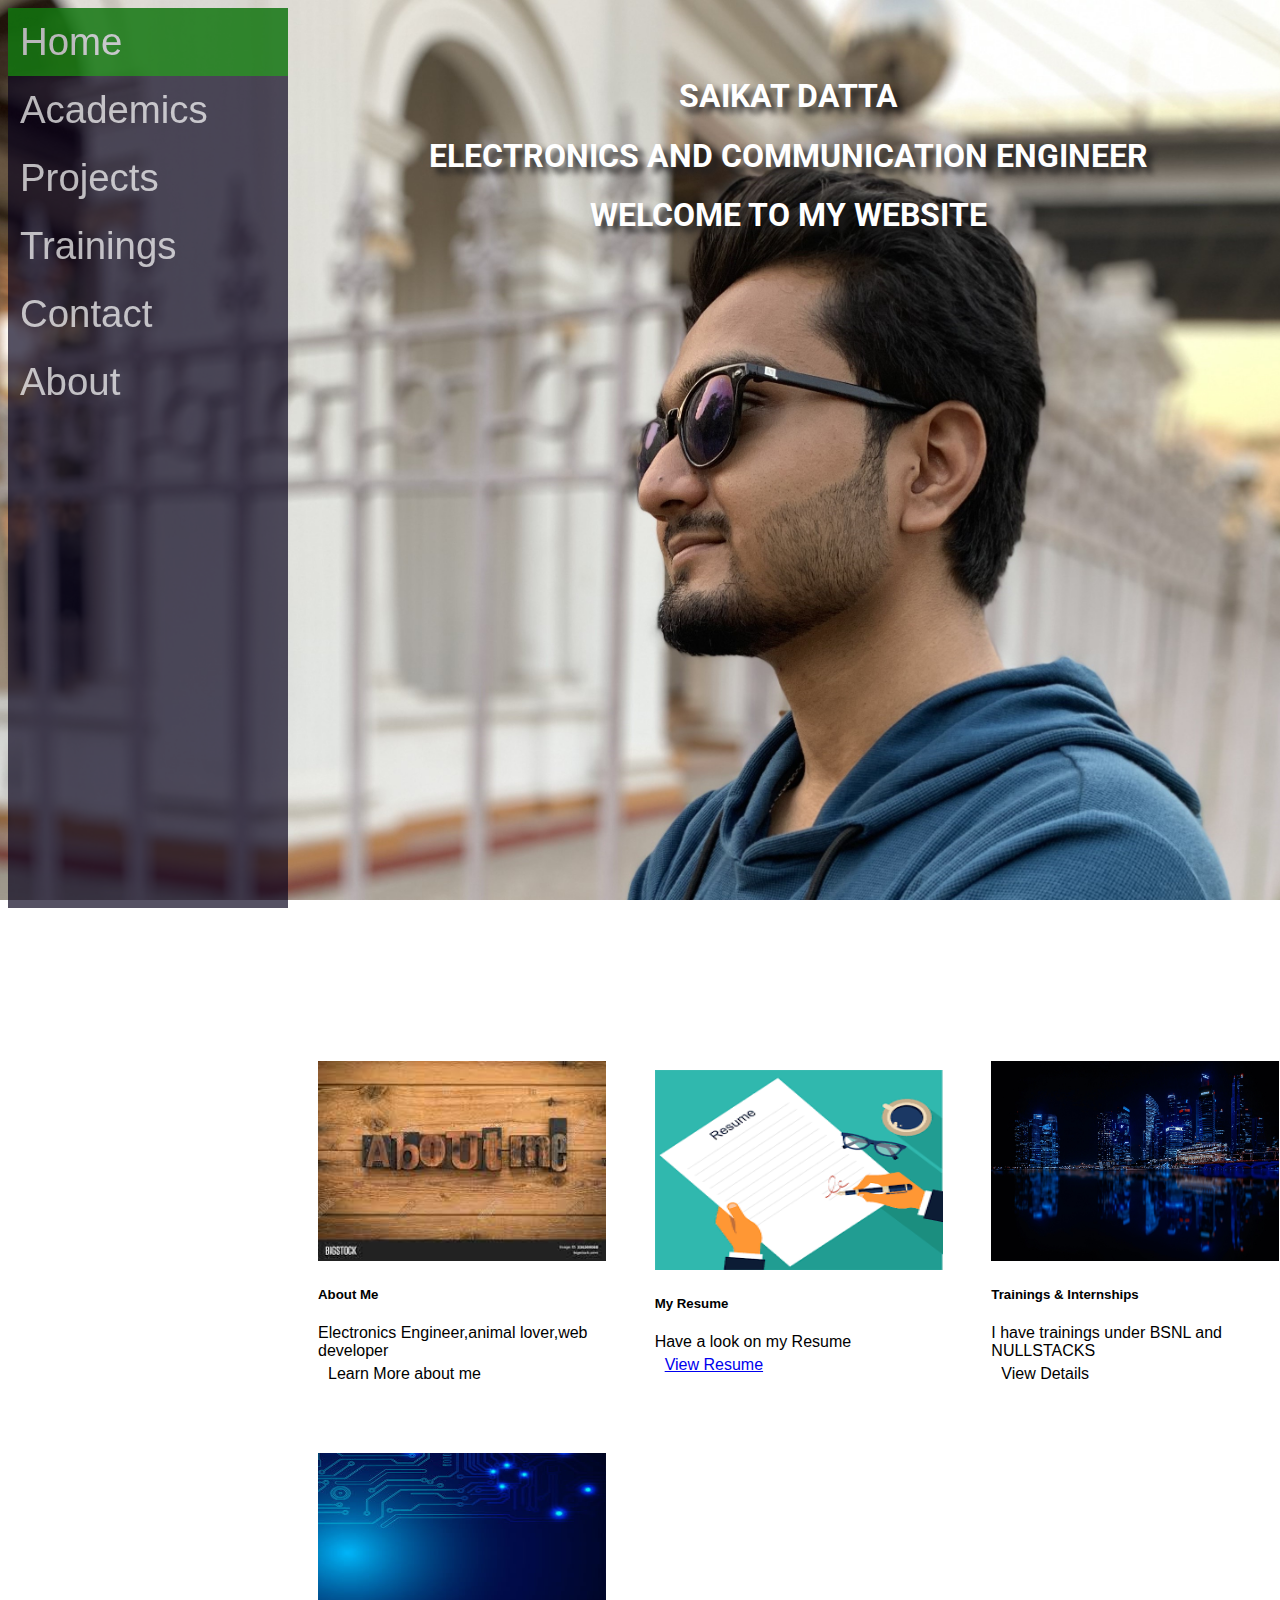
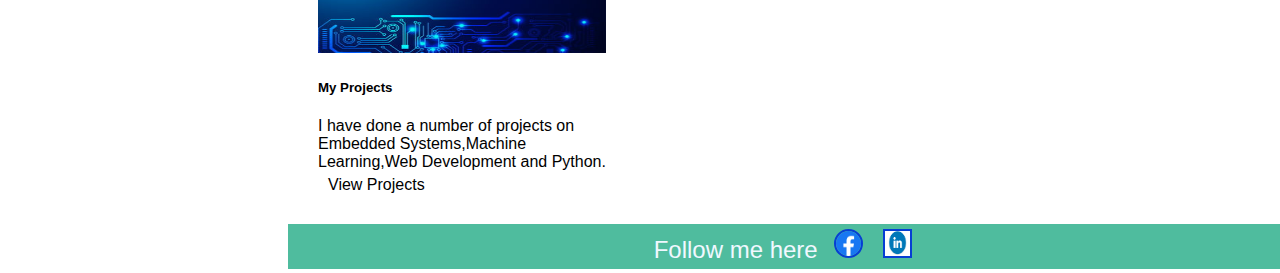
<file: index.html>
<!DOCTYPE html>
<html lang="en">

<head>
  <meta charset="UTF-8">
  <meta http-equiv="X-UA-Compatible" content="IE=edge">
  <meta name="viewport" content="width=device-width, initial-scale=1.0">
  <link href="https://cdn.jsdelivr.net/npm/bootstrap@5.0.0-beta3/dist/css/bootstrap.min.css" rel="stylesheet"
    integrity="sha384-eOJMYsd53ii+scO/bJGFsiCZc+5NDVN2yr8+0RDqr0Ql0h+rP48ckxlpbzKgwra6" crossorigin="anonymous">
  <link rel="preconnect" href="https://fonts.gstatic.com">
  <link href="https://fonts.googleapis.com/css2?family=Roboto&display=swap" rel="stylesheet">
  <link rel="stylesheet" href="style3.css">
  <script src="https://ajax.googleapis.com/ajax/libs/jquery/3.5.1/jquery.min.js"></script>
  <title>Saikat Datta</title>
</head>

<body>


  <!-- The sidebar -->
  <div class="sidebar">
    <a class="active home">Home</a>
    <a class="academics">Academics</a>
    <a class="projects">Projects</a>
    <a class="training">Trainings</a>
    <a class="contact">Contact</a>
    <a class="about">About</a>

  </div>




  <div class="content">

    <div class="myself">
      <div class="mytext">
        <h1>SAIKAT DATTA</h1>
        <h1>ELECTRONICS AND COMMUNICATION ENGINEER</h1>
        <h1>WELCOME TO MY WEBSITE</h1>
      </div>
    </div>
    <div class="zone grid-wrapper">
      <div class="box">
        <div class="card" style="width: 18rem;">
          <img class="card-img-top" src="aboutme.jpg" alt="Card image cap">
          <div class="card-body">
            <h5 class="card-title">About Me</h5>
            <p class="card-text">Electronics Engineer,animal lover,web developer</p>
            <a id="about" class="btn btn-primary">Learn More about me</a>
          </div>

        </div>

      </div>

      <div class="box">
        <div class="card" style="width: 18rem;">
          <img class="card-img-top" src="resumeimg.png" alt="Card image cap">
          <div class="card-body">
            <h5 class="card-title">My Resume</h5>
            <p class="card-text">Have a look on my Resume</p>
            <a href="https://drive.google.com/file/d/1wiRPPLxsgBxO4IqPbx-fSDTOb_VZecFU/view?usp=sharing" class="btn btn-primary">View Resume</a>
          </div>
        </div>
      </div>
      <div class="box">
        <div class="card" style="width: 18rem;">
          <img class="card-img-top" src="background3.jpg" alt="Card image cap">
          <div class="card-body">
            <h5 class="card-title">Trainings & Internships</h5>
            <p class="card-text">I have trainings under BSNL and NULLSTACKS</p>
            <a class="btn btn-primary" id="training">View Details </a>
          </div>
        </div>
      </div>
      <div class="box">
        <div class="card" style="width: 18rem;">
          <img class="card-img-top" src="background2.jpg" alt="Card image cap">
          <div class="card-body">
            <h5 class="card-title">My Projects</h5>
            <p class="card-text">I have done a number of projects on Embedded Systems,Machine Learning,Web Development
              and Python.</p>
            <a class="btn btn-primary " id="projects">View Projects</a>
          </div>
        </div>
      </div>

    </div>
    <div class="footer">
      <p>Follow me here <a href="https://www.facebook.com/saikat.datta.332/"><img id="fb" height="25px" width="25px"
            src="fb.png"></a><a href="www.linkedin.com/in/saikat-datta-72b1711b3"><img id="linkedin" height="25px"
            width="25px" src="linkedin.png"></a></p>

    </div>
  </div>



  <script src="https://cdn.jsdelivr.net/npm/bootstrap@5.0.0-beta3/dist/js/bootstrap.bundle.min.js"
    integrity="sha384-JEW9xMcG8R+pH31jmWH6WWP0WintQrMb4s7ZOdauHnUtxwoG2vI5DkLtS3qm9Ekf"
    crossorigin="anonymous"></script>


  <script src="ajax1.js"></script>


</body>

</html>
</file>
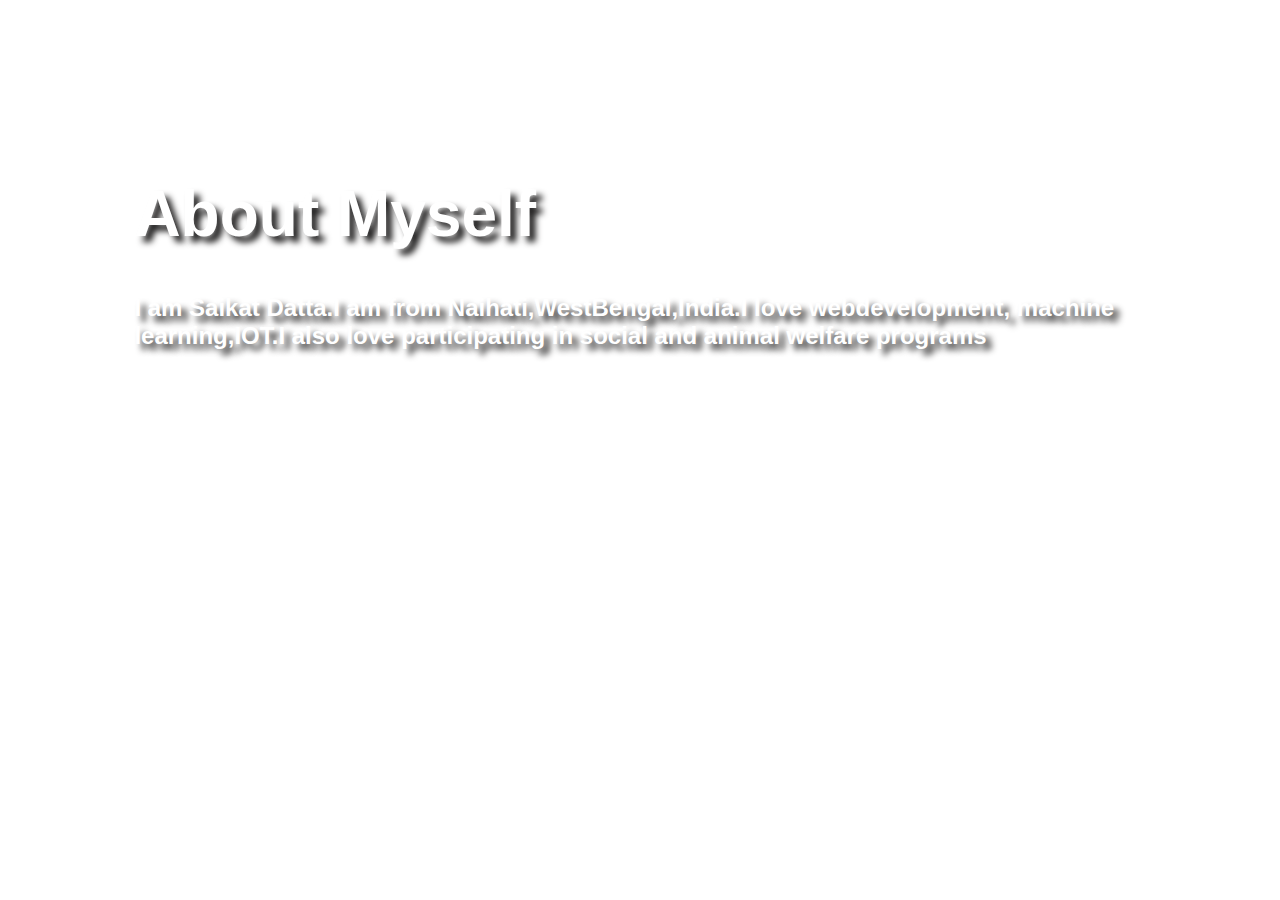
<file: about.html>
<!DOCTYPE html>
<html lang="en">
<head>
    <meta charset="UTF-8">
    <meta http-equiv="X-UA-Compatible" content="IE=edge">
    <meta name="viewport" content="width=device-width, initial-scale=1.0">
    <link rel="stylesheet" href="projectstyle.css">
    <title>About</title>
</head>
<body>
    <div class="container">
    <h1>About Myself</h1>
    <p>I am Saikat Datta.I am from Naihati,WestBengal,India.I love webdevelopment, machine learning,IOT.I also love participating in social and animal welfare programs</p>
</div>
</body>
</html>
</file>
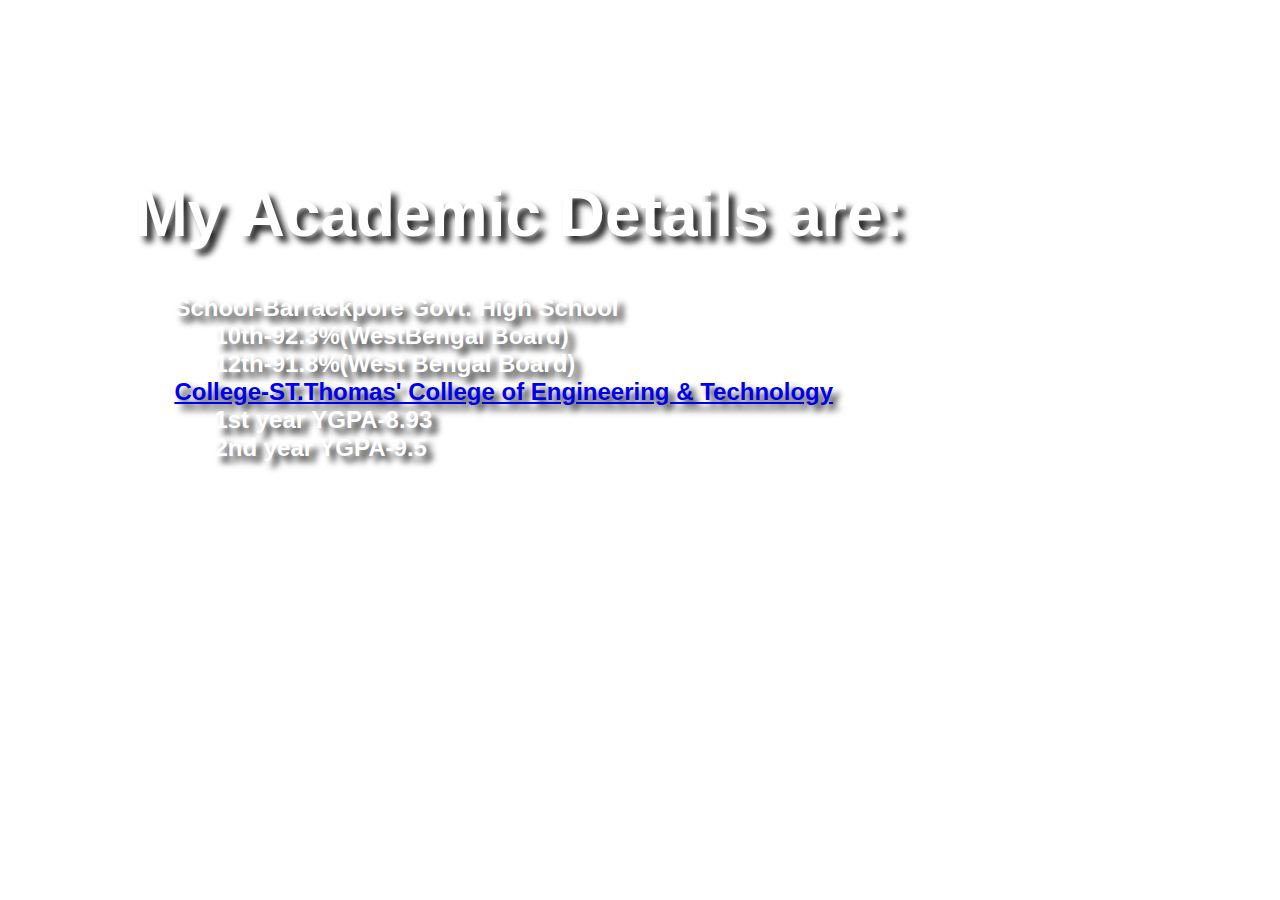
<file: academics.html>
<!DOCTYPE html>
<html lang="en">
<head>
    <meta charset="UTF-8">
    <meta http-equiv="X-UA-Compatible" content="IE=edge">
    <meta name="viewport" content="width=device-width, initial-scale=1.0">
    <link rel="stylesheet" href="projectstyle.css">
    <title>academics</title>
</head>
<body>
    <div class="container">
        <h1>My Academic Details are:</h1>
        <ul>
            <li>School-Barrackpore Govt. High School
                <ul>
                    <li>10th-92.3%(WestBengal Board)</li>
                    <li>12th-91.8%(West Bengal Board)</li>
                </ul> </li>
                <li> <a href="https://www.stcet.org/">College-ST.Thomas' College of Engineering & Technology</a>
                    <ul>
                        <li>1st year YGPA-8.93</li>
                        <li>2nd year YGPA-9.5</li>
                    </ul>
        </ul>
    </div>
</body>
</html>
</file>
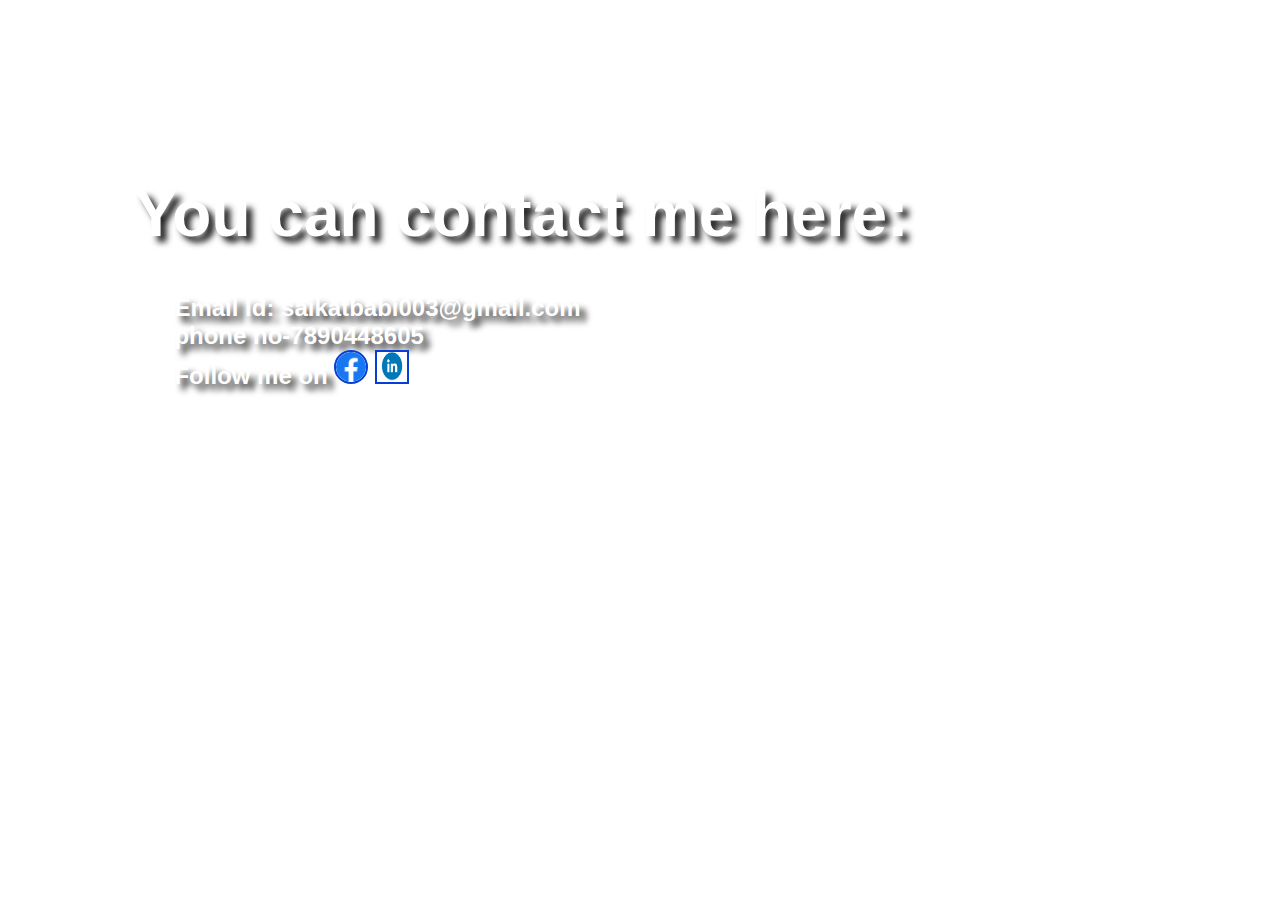
<file: contact.html>
<!DOCTYPE html>
<html lang="en">
<head>
    <meta charset="UTF-8">
    <meta http-equiv="X-UA-Compatible" content="IE=edge">
    <meta name="viewport" content="width=device-width, initial-scale=1.0">
    <link rel="stylesheet" href="projectstyle.css">
    <title>contacts</title>
</head>
<body>
    <div class="container">
        <h1>You can contact me here:</h1>
        <ul>
            <li>Email Id: saikatbabi003@gmail.com </li>
            <li>phone no-7890448605</li>
            <li>Follow me on  <a href="https://www.facebook.com/saikat.datta.332/"><img id="fb" height="30px" width="30px" src="fb.png"></a> <a href="www.linkedin.com/in/saikat-datta-72b1711b3"><img id="linkedin" height="30px" width="30px" src="linkedin.png"></a> </li>
        </ul>
    </div>
</body>
</html>
</file>
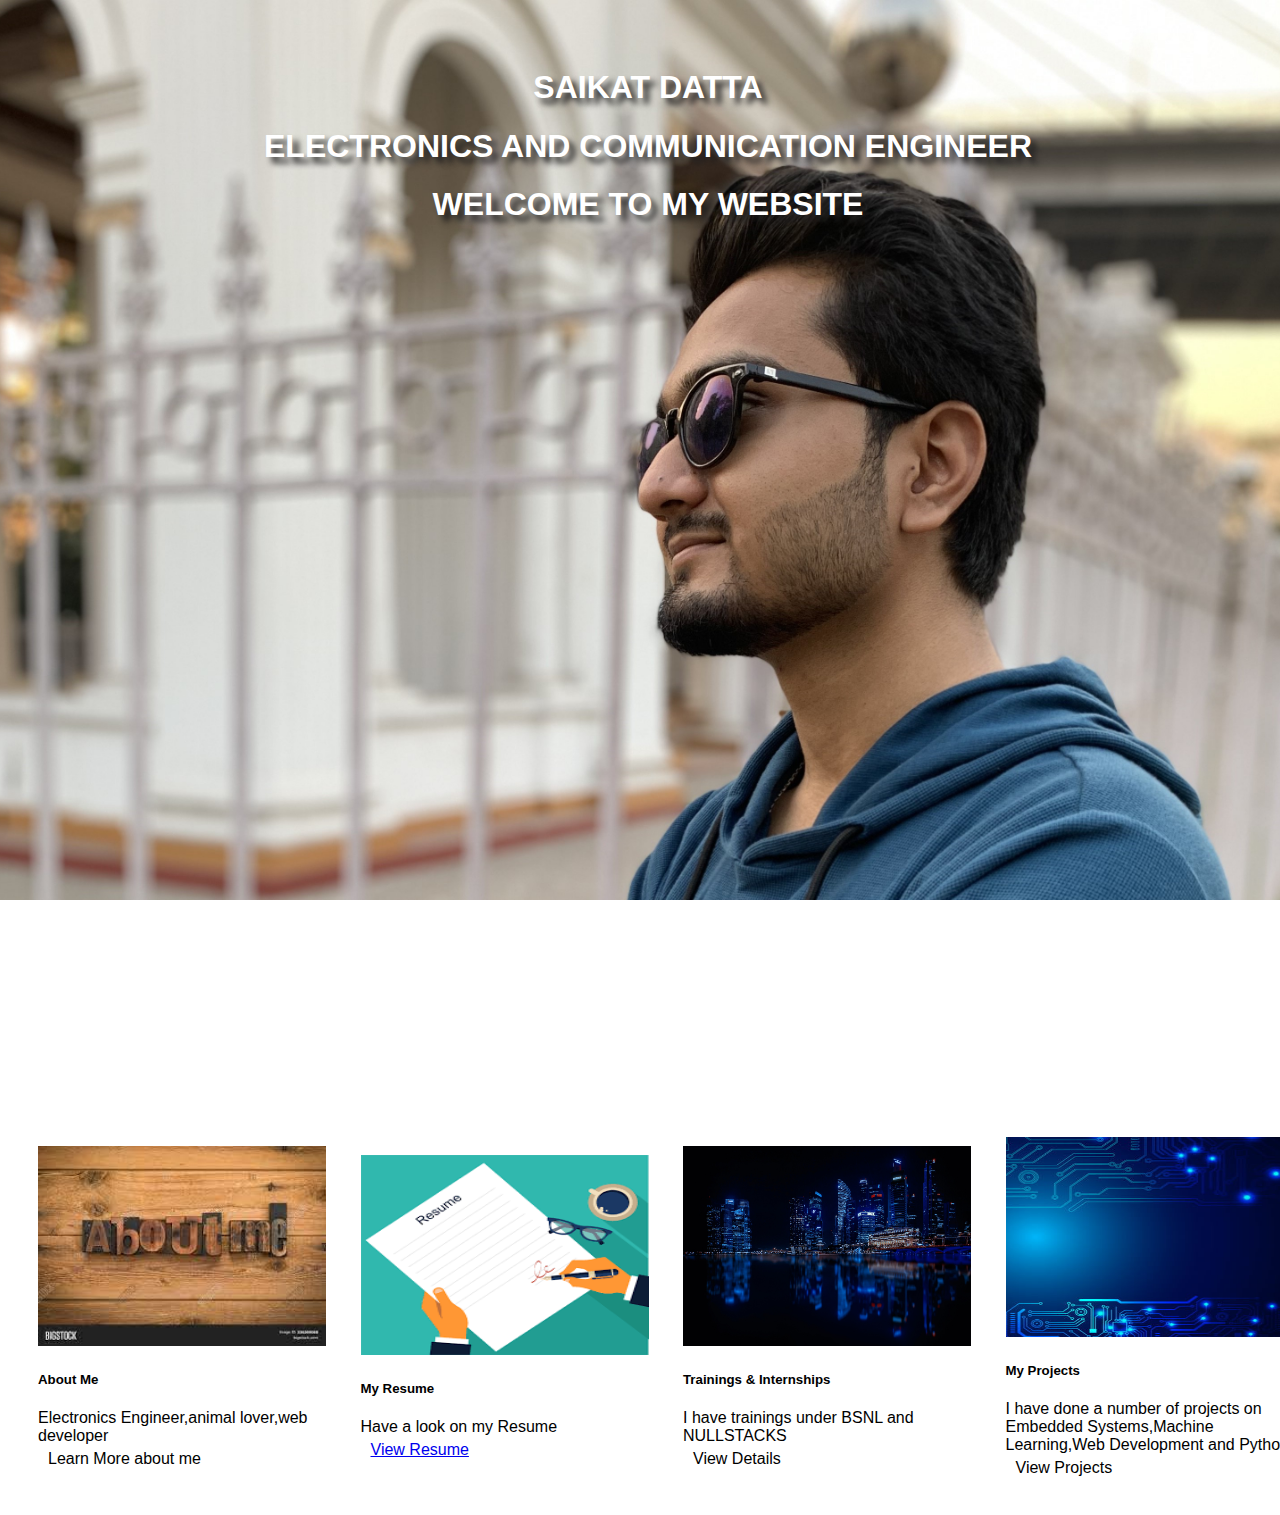
<file: home.html>
<!DOCTYPE html>
<html lang="en">

<head>
  <meta charset="UTF-8">
  <meta http-equiv="X-UA-Compatible" content="IE=edge">
  <meta name="viewport" content="width=device-width, initial-scale=1.0">
  <link rel="stylesheet" href="style3.css">
  <script src="https://ajax.googleapis.com/ajax/libs/jquery/3.5.1/jquery.min.js"></script>
  <title>Document</title>
</head>

<body>
  <div class="homecontent">
    <div class="myself">
      <div class="mytext">
        <h1>SAIKAT DATTA</h1>
        <h1>ELECTRONICS AND COMMUNICATION ENGINEER</h1>
        <h1>WELCOME TO MY WEBSITE</h1>
      </div>
    </div>
    <div class="zone grid-wrapper">
      <div class="box">
        <div class="card" style="width: 18rem;">
          <img class="card-img-top" src="aboutme.jpg" alt="Card image cap">
          <div class="card-body">
            <h5 class="card-title">About Me</h5>
            <p class="card-text">Electronics Engineer,animal lover,web developer</p>
            <a id="about" class="btn btn-primary">Learn More about me</a>
          </div>

        </div>

      </div>

      <div class="box">
        <div class="card" style="width: 18rem;">
          <img class="card-img-top" src="resumeimg.png" alt="Card image cap">
          <div class="card-body">
            <h5 class="card-title">My Resume</h5>
            <p class="card-text">Have a look on my Resume</p>
            <a href="Saikat Datta Resume.pdf" class="btn btn-primary">View Resume</a>
          </div>
        </div>
      </div>
      <div class="box">
        <div class="card" style="width: 18rem;">
          <img class="card-img-top" src="background3.jpg" alt="Card image cap">
          <div class="card-body">
            <h5 class="card-title">Trainings & Internships</h5>
            <p class="card-text">I have trainings under BSNL and NULLSTACKS</p>
            <a class="btn btn-primary" id="training">View Details </a>
          </div>
        </div>
      </div>
      <div class="box">
        <div class="card" style="width: 18rem;">
          <img class="card-img-top" src="background2.jpg" alt="Card image cap">
          <div class="card-body">
            <h5 class="card-title">My Projects</h5>
            <p class="card-text">I have done a number of projects on Embedded Systems,Machine Learning,Web Development
              and Python.</p>
            <a class="btn btn-primary " id="projects">View Projects</a>
          </div>
        </div>
      </div>

    </div>
  </div>

  <script src="ajax1.js"></script>
</body>

</html>
</file>
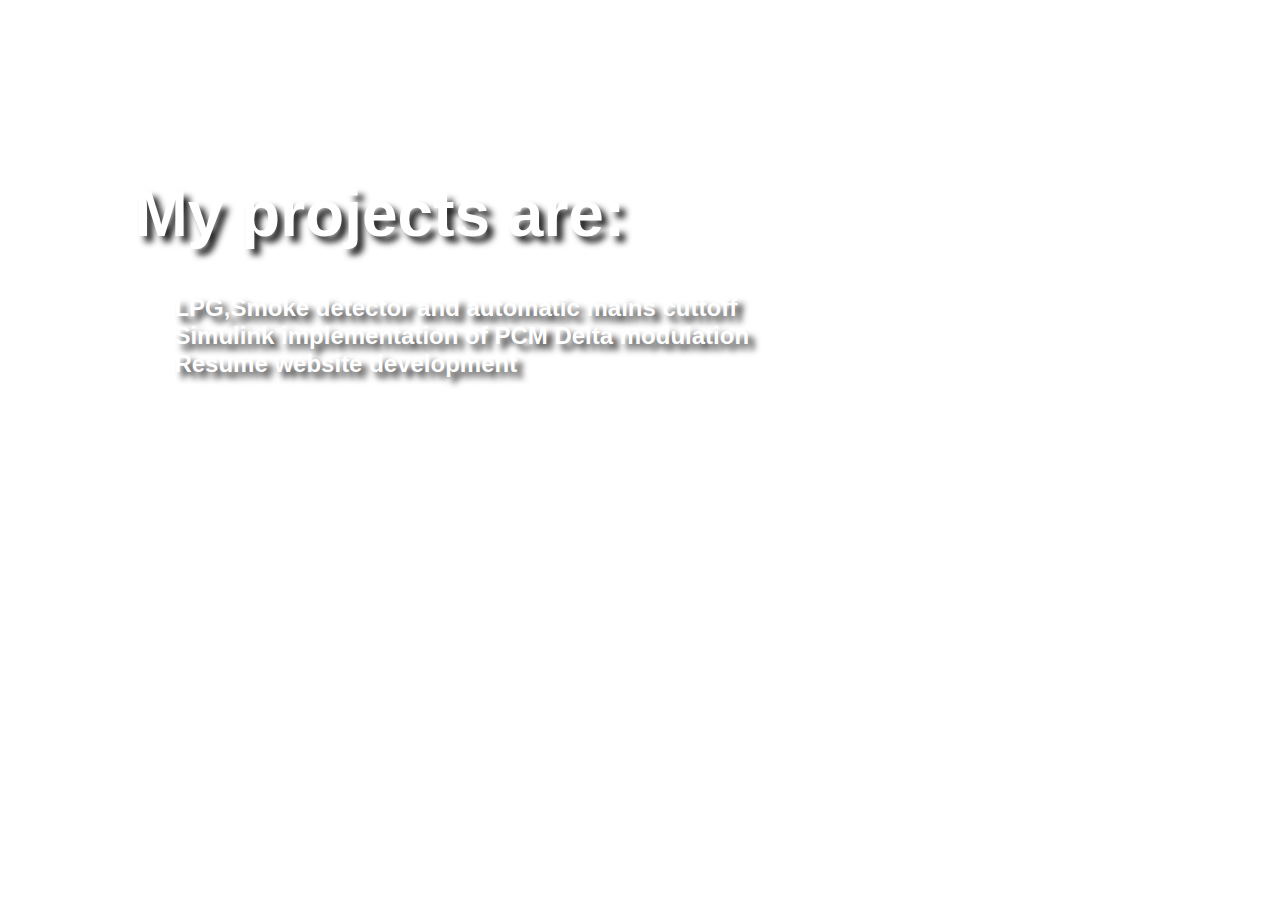
<file: projects.html>
<!DOCTYPE html>
<html lang="en">
<head>
    <meta charset="UTF-8">
    <meta http-equiv="X-UA-Compatible" content="IE=edge">
    <meta name="viewport" content="width=device-width, initial-scale=1.0">
    <link rel="stylesheet" href="projectstyle.css">
    <title>projects</title>
</head>
<body>
    <div class="container">
    <h1>My projects are:</h1>
    <ul>
        <li>LPG,Smoke detector and automatic mains cuttoff</li>
        <li>Simulink implementation of PCM Delta modulation</li>
        <li>Resume website development</li> 
    </ul>
</div>
</body>
</html>
</file>
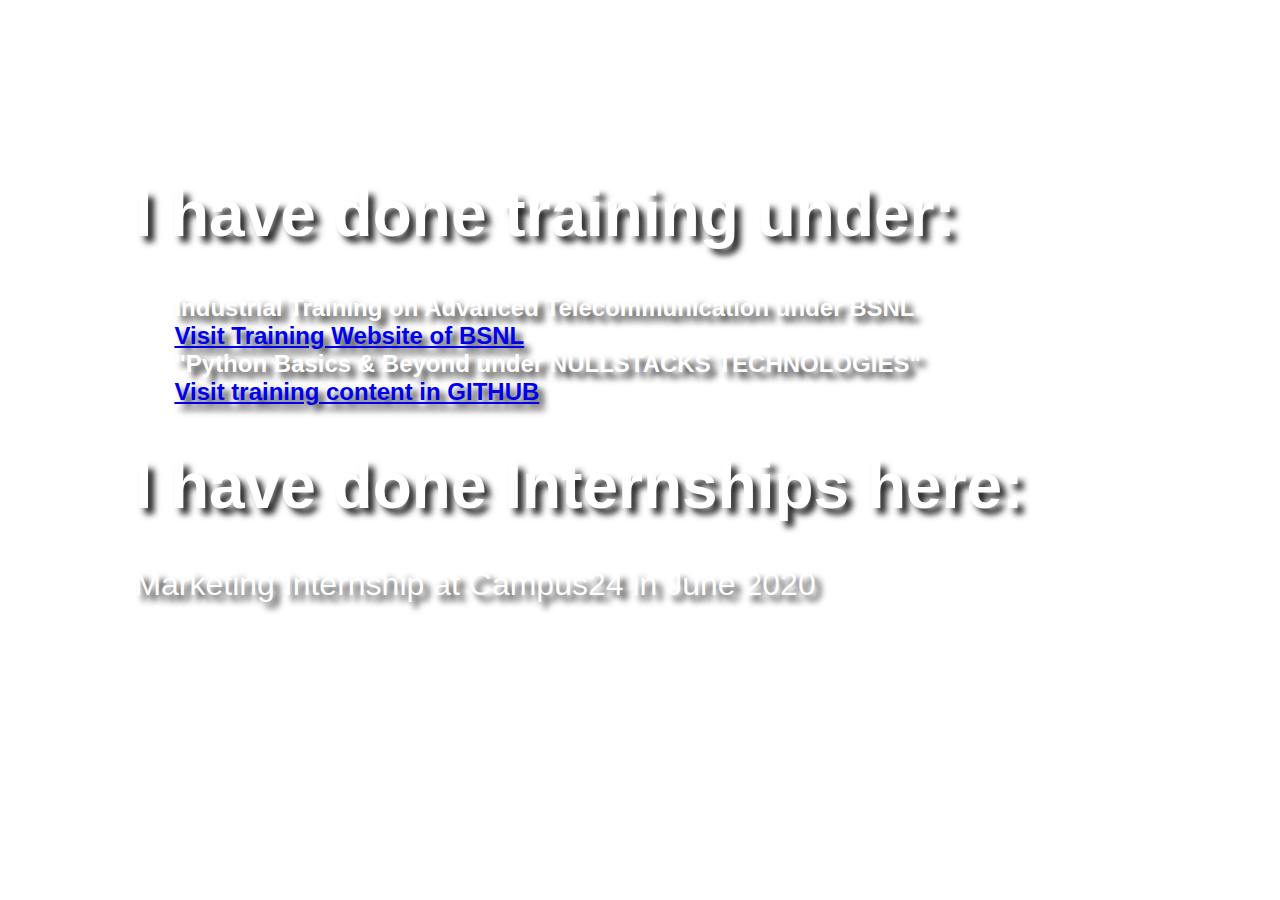
<file: training.html>
<!DOCTYPE html>
<html lang="en">
<head>
    <meta charset="UTF-8">
    <meta http-equiv="X-UA-Compatible" content="IE=edge">
    <meta name="viewport" content="width=device-width, initial-scale=1.0">
    <link rel="stylesheet" href="projectstyle.css">
    <title>Trainings</title>
</head>
<body>
    <div class="container">
        <h1>I have done training under:</h1>
        <ul>
            <li>Industrial Training on Advanced Telecommunication under BSNL</li><a href="http://kolkata.bsnl.co.in/NSCBTTCWEBPAGE/">Visit Training Website of BSNL</a>
            
            <li>"Python Basics & Beyond under NULLSTACKS TECHNOLOGIES"</li><a href="https://github.com/Nullstack-Technologies/Python-Basics-and-Beyond-2021">Visit training content in GITHUB</a> 
        </ul>

        <h1>I have done Internships here:</h1>
            <li>Marketing Internship at Campus24 in June 2020</li>

    </div>
</body>
</html>
</file>
<file: style3.css>
html body{
    font-family: 'Gill Sans', 'Gill Sans MT', Calibri, 'Trebuchet MS', sans-serif;
    height: 100%;
    width: 100%;
    background: url("mybackground1.jpg") no-repeat center center  fixed; 
    -webkit-background-size: cover;
    -moz-background-size: cover;
    -o-background-size: cover;
    background-size: cover;
   
        
}
.content{
  display: grid;
  grid-template-rows: 1fr auto ;
  
}

.myself{
  height: 75vh;
  margin-top: 40px;
  padding-right: 10px;
  color:rgb(255, 255, 255);
  text-align: center;
  font-family: 'Roboto', sans-serif;  
  padding: 8px;
  padding-bottom: 30%;
  text-shadow: 6px 6px 6px rgb(32 31 31);   
}


h1{
  font-size: xx-large;
  font-weight: bold;
 
}

/* The side navigation menu */
.sidebar {
    margin: 0;
    padding: 0;
    width: 280px;
    background-color:rgba(7, 2, 27, 0.685);  ;
    position: fixed;
    height: 100%;
    overflow: auto;
    font-size: 3vw;
    color: whitesmoke;

   
  }
  
  /* Sidebar links */
  .sidebar a {
    display: block;
    color: rgb(255, 255, 255);
    text-decoration: none;
    opacity: 0.7;
    padding: 12px;
    
  }
  
  /* Active/current link */
  .sidebar a.active {
    
    background-color: rgba(24, 189, 9, 0.753);
  }
  
  
  /* Links on mouse-over */
  .sidebar a:hover:not(.active) {
    background-color: #555;
    color: rgb(255, 255, 255);
  }
  
  /* Page content. The value of the margin-left property should match the value of the sidebar's width property */
  div.content {
    margin-left: 280px;
    height: 1000px;
  }
  
  /* On screens that are less than 700px wide, make the sidebar into a topbar */
  @media screen and (max-width: 700px) {
    .sidebar {
      width: auto;
      height: auto;
      position: relative;
    }
    .sidebar a {float: left;}
    div.content {margin-left: 0;}
  }
  
  
  
  .grid-wrapper{
        display: grid;
        gap: 10px;
        grid-template-columns: repeat(auto-fill,minmax(300px,1fr));
  }
  .box{
      padding: 30px;
      margin-right: 20px;
      transition: all 0.7s;
      margin: auto;
  }

    
.card-img-top{
  width:100%;
  height: 200px;
  
}

.box:hover{
  transform: scale(1.1);
}

.footer{
  background-color: rgb(0 158 114 / 69%);
  color: aliceblue;
  font-size: x-large;
  text-align: center;
  
}
p{
  margin-top:5px;
  margin-bottom: 5px;
}
a{
  padding: 10px;
}
#fb{
  border: 2px solid rgb(7, 62, 211);
   border-radius: 50%;
}
#linkedin{
  border: 2px solid rgb(7, 62, 211);
}
</file>
<file: projectstyle.css>
.container{
    padding: 10%;
    color: rgb(255 255 255);
    text-shadow: 6px 6px 6px rgb(32 31 31);
    font-family: 'Roboto', sans-serif;
    font-size: xx-large;
    

}
ul{
    
    font-size: x-large;
    font-weight: bold;
}
p{
    color: rgb(255, 255, 255);
    font-family: Arial, Helvetica, sans-serif;
    font-size:x-large;
    font-weight: bold;
}
#fb{
    border: 2px solid rgb(7, 62, 211);
     border-radius: 50%;
  }
  #linkedin{
    border: 2px solid rgb(7, 62, 211);
  }
</file>
